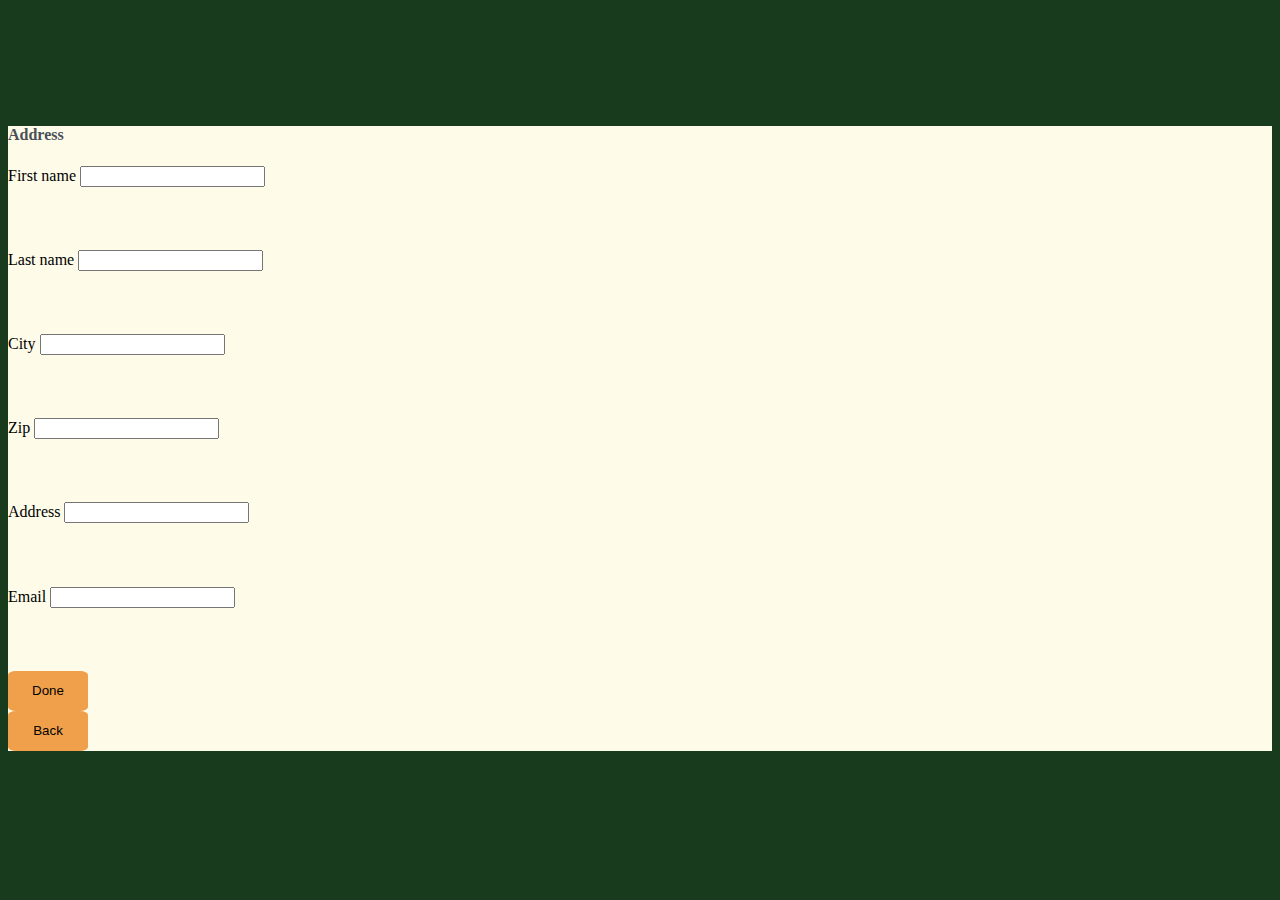
<file: address.html>
<!DOCTYPE html>
<html lang="en">
<head>
    <meta charset="UTF-8">
    <meta http-equiv="X-UA-Compatible" content="IE=edge">
    <meta name="viewport" content="width=device-width, initial-scale=1.0">
    <title>Address</title>
    <!-- Bootstrap -->
    <link href="https://cdn.jsdelivr.net/npm/bootstrap@5.3.0-alpha1/dist/css/bootstrap.min.css" rel="stylesheet"
    integrity="sha384-GLhlTQ8iRABdZLl6O3oVMWSktQOp6b7In1Zl3/Jr59b6EGGoI1aFkw7cmDA6j6gD" crossorigin="anonymous">

    <!-- Link CSS -->
    <link rel="stylesheet" href="./style-address.css">

</head>
<body>
    <section class="container">
          <div class="col-md-9 align-items-center" id="box">
            <div class="card card-custom pb-4 ">
              <div class="card-body mt-0 mx-5">
                <div class="text-center mb-3 pb-2 mt-3">
                  <h4 style="color: #495057 ;">Address</h4>
                </div>
        
                <form class="mb-0">
        
                  <div class="row">
                    <div class="col-sm-12 col-md-6">
                      <div class="form-outline">
                        <label class="form-label" for="form9Example1">First name</label>
                        <input type="text" id="form9Example1" class="form-control input-custom" />
                      </div>
                    </div>
                    <div class="col-sm-12 col-md-6">
                      <div class="form-outline">
                        <label class="form-label" for="form9Example2">Last name</label>
                        <input type="text" id="form9Example2" class="form-control input-custom" />
                      </div>
                    </div>
                  </div>
                  <div class="row">
                    <div class="col-sm-12 col-md-6">
                      <div class="form-outline">
                        <label class="form-label" for="form9Example3">City</label>
                        <input type="text" id="form9Example3" class="form-control input-custom" />
                      </div>
                    </div>
                    <div class="col-sm-12 col-md-6">
                      <div class="form-outline">
                        <label class="form-label" for="form9Example4">Zip</label>
                        <input type="text" id="form9Example4" class="form-control input-custom" />
                      </div>
                    </div>
                  </div>
                  <div class="row">
                    <div class="col-sm-12 col-md-6">
                      <div class="form-outline">
                        <label class="form-label" for="form9Example6">Address</label>
                        <input type="text" id="form9Example6" class="form-control input-custom" />
                      </div>
                    </div>
                    <div class="col-sm-12 col-md-6">
                      <div class="form-outline">
                        <label class="form-label" for="typeEmail">Email</label>
                        <input type="email" id="typeEmail" class="form-control input-custom" />
                      </div>
                    </div>
                  </div>
        
                  <div class="float-end ">
                    <!-- Submit button -->
                    <a href="./tracking.html"><button type="button" class="btn-primary"> Done </button></a>
                  </div>

                    <a href="./index.html"><button type="button" class="btn-primary"> Back </button></a>
                  
        
                </form>
              </div>
            </div>
          </div>
        </div>
    </section>

    <!-- Boostrap -->
  <script src="https://cdn.jsdelivr.net/npm/bootstrap@5.3.0-alpha1/dist/js/bootstrap.bundle.min.js"
  integrity="sha384-w76AqPfDkMBDXo30jS1Sgez6pr3x5MlQ1ZAGC+nuZB+EYdgRZgiwxhTBTkF7CXvN"
  crossorigin="anonymous"></script>

</body>
</html>
</file>
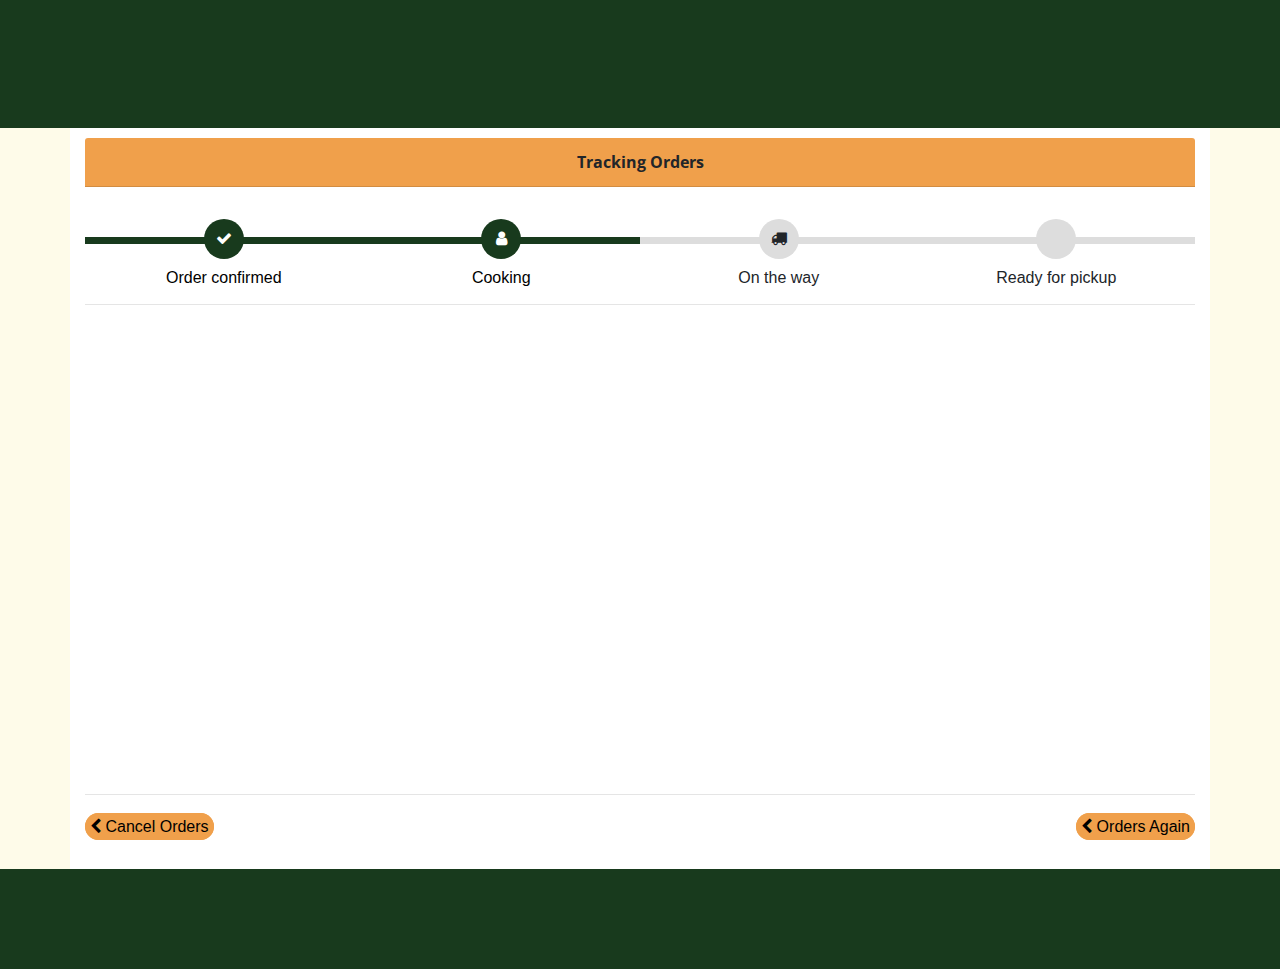
<file: tracking.html>
<!DOCTYPE html>
<html lang="en">

<head>
  <meta charset="UTF-8">
  <meta http-equiv="X-UA-Compatible" content="IE=edge">
  <meta name="viewport" content="width=device-width, initial-scale=1.0">
  <title>Progress Tracker Example</title>
  <link rel="stylesheet" href="style-tracking.css">

  <!-- FontAwesome -->
  <link rel="stylesheet" href="https://cdnjs.cloudflare.com/ajax/libs/font-awesome/4.7.0/css/font-awesome.min.css"
    integrity="sha512-SfTiTlX6kk+qitfevl/7LibUOeJWlt9rbyDn92a1DqWOw9vWG2MFoays0sgObmWazO5BQPiFucnnEAjpAB+/Sw=="
    crossorigin="anonymous" referrerpolicy="no-referrer" />

  <!-- Bootstrap -->
  <link rel="stylesheet" href="https://cdn.jsdelivr.net/npm/bootstrap@4.3.1/dist/css/bootstrap.min.css"
    integrity="sha384-ggOyR0iXCbMQv3Xipma34MD+dH/1fQ784/j6cY/iJTQUOhcWr7x9JvoRxT2MZw1T" crossorigin="anonymous">

</head>

<body>

  <!-- Tracking Progress Bar -->

  <div class="container">
      <header class="card-header"> Tracking Orders </header>
        <div class="track">
          <div class="step active"> <span class="icon"> <i class="fa fa-check"></i> </span> <span class="text">Order
              confirmed</span> </div>
          <div class="step active"> <span class="icon"> <i class="fa fa-user"></i> </span> <span class="text">Cooking</span> </div>
          <div class="step"> <span class="icon"> <i class="fa fa-truck"></i> </span> <span class="text"> On the way
            </span> </div>
          <div class="step"> <span class="icon"> <i class="fa fa-box"></i> </span> <span class="text">Ready for
              pickup</span> </div>
        </div>
        <hr>
        <div class="map">
          <iframe
            src="https://www.google.com/maps/embed?pb=!1m18!1m12!1m3!1d15108.018003674833!2d98.95842178676578!3d18.797952759180866!2m3!1f0!2f0!3f0!3m2!1i1024!2i768!4f13.1!3m3!1m2!1s0x30da3a68355ea91f%3A0xd393197b614f8352!2sChiang%20Mai%20University!5e0!3m2!1sen!2sth!4v1677511415669!5m2!1sen!2sth"
            width="600" height="450" style="border:0;" allowfullscreen="" loading="lazy"
            referrerpolicy="no-referrer-when-downgrade" class="maps"></iframe>
          <hr>
        </div>
        <div class="btn_ccod">
          <div class="btn_ccod_item">
            <a href="./index.html" class="btn1"> <i class="fa fa-chevron-left"></i> Cancel Orders</a>
          </div>
          <div class="btn_ccod_item">
            <a href="#" class="btn2"> <i class="fa fa-chevron-left"></i> Orders Again</a>
          </div>
          
         
        </div>
        
      </div>
    </article>
  </div>



  <script src="https://code.jquery.com/jquery-3.3.1.slim.min.js"
    integrity="sha384-q8i/X+965DzO0rT7abK41JStQIAqVgRVzpbzo5smXKp4YfRvH+8abtTE1Pi6jizo"
    crossorigin="anonymous"></script>
  <script src="https://cdn.jsdelivr.net/npm/popper.js@1.14.7/dist/umd/popper.min.js"
    integrity="sha384-UO2eT0CpHqdSJQ6hJty5KVphtPhzWj9WO1clHTMGa3JDZwrnQq4sF86dIHNDz0W1"
    crossorigin="anonymous"></script>
  <script src="https://cdn.jsdelivr.net/npm/bootstrap@4.3.1/dist/js/bootstrap.min.js"
    integrity="sha384-JjSmVgyd0p3pXB1rRibZUAYoIIy6OrQ6VrjIEaFf/nJGzIxFDsf4x0xIM+B07jRM"
    crossorigin="anonymous"></script>

  <script src="https://code.jquery.com/jquery-3.2.1.slim.min.js"
    integrity="sha384-KJ3o2DKtIkvYIK3UENzmM7KCkRr/rE9/Qpg6aAZGJwFDMVNA/GpGFF93hXpG5KkN"
    crossorigin="anonymous"></script>

  <!-- JQuery -->
  <script src="jquery-3.6.3.min.js"></script>
  <script src="tracking.js"></script>
</body>

</html>
</file>
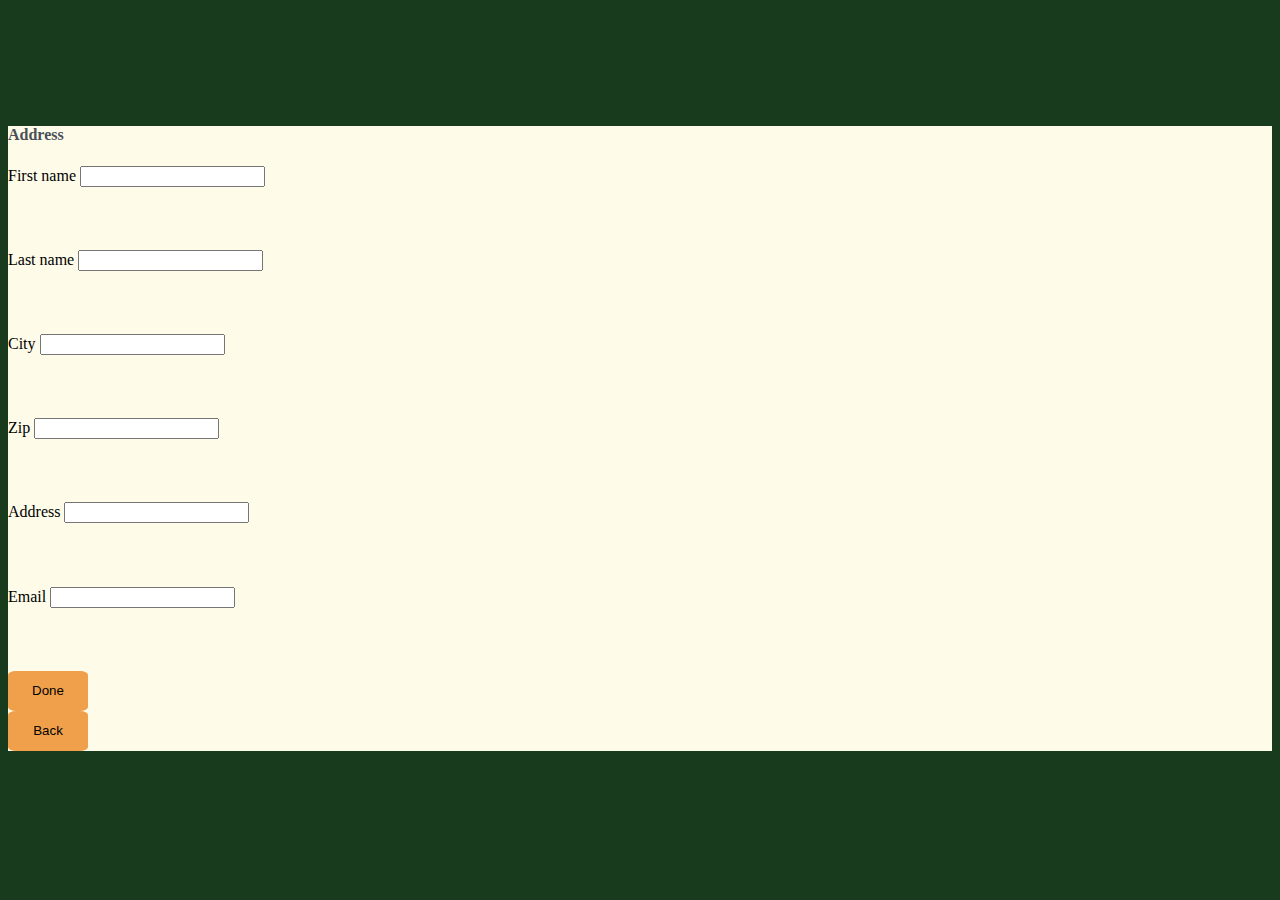
<file: HTML/address.html>
<!DOCTYPE html>
<html lang="en">
<head>
    <meta charset="UTF-8">
    <meta http-equiv="X-UA-Compatible" content="IE=edge">
    <meta name="viewport" content="width=device-width, initial-scale=1.0">
    <title>Address</title>
    <!-- Bootstrap -->
    <link href="https://cdn.jsdelivr.net/npm/bootstrap@5.3.0-alpha1/dist/css/bootstrap.min.css" rel="stylesheet"
    integrity="sha384-GLhlTQ8iRABdZLl6O3oVMWSktQOp6b7In1Zl3/Jr59b6EGGoI1aFkw7cmDA6j6gD" crossorigin="anonymous">

    <!-- Link CSS -->
    <link rel="stylesheet" href="../CSS/style-address.css">

</head>
<body>
    <section class="container">
          <div class="col-md-9 align-items-center" id="box">
            <div class="card card-custom pb-4 ">
              <div class="card-body mt-0 mx-5">
                <div class="text-center mb-3 pb-2 mt-3">
                  <h4 style="color: #495057 ;">Address</h4>
                </div>
        
                <form class="mb-0">
        
                  <div class="row">
                    <div class="col-sm-12 col-md-6">
                      <div class="form-outline">
                        <label class="form-label" for="form9Example1">First name</label>
                        <input type="text" id="form9Example1" class="form-control input-custom" />
                      </div>
                    </div>
                    <div class="col-sm-12 col-md-6">
                      <div class="form-outline">
                        <label class="form-label" for="form9Example2">Last name</label>
                        <input type="text" id="form9Example2" class="form-control input-custom" />
                      </div>
                    </div>
                  </div>
                  <div class="row">
                    <div class="col-sm-12 col-md-6">
                      <div class="form-outline">
                        <label class="form-label" for="form9Example3">City</label>
                        <input type="text" id="form9Example3" class="form-control input-custom" />
                      </div>
                    </div>
                    <div class="col-sm-12 col-md-6">
                      <div class="form-outline">
                        <label class="form-label" for="form9Example4">Zip</label>
                        <input type="text" id="form9Example4" class="form-control input-custom" />
                      </div>
                    </div>
                  </div>
                  <div class="row">
                    <div class="col-sm-12 col-md-6">
                      <div class="form-outline">
                        <label class="form-label" for="form9Example6">Address</label>
                        <input type="text" id="form9Example6" class="form-control input-custom" />
                      </div>
                    </div>
                    <div class="col-sm-12 col-md-6">
                      <div class="form-outline">
                        <label class="form-label" for="typeEmail">Email</label>
                        <input type="email" id="typeEmail" class="form-control input-custom" />
                      </div>
                    </div>
                  </div>
        
                  <div class="float-end ">
                    <!-- Submit button -->
                    <a href="../HTML/tracking.html"><button type="button" class="btn-primary"> Done </button></a>
                  </div>

                    <a href="../HTML/index.html"><button type="button" class="btn-primary"> Back </button></a>
                  
        
                </form>
              </div>
            </div>
          </div>
        </div>
    </section>

    <!-- Boostrap -->
  <script src="https://cdn.jsdelivr.net/npm/bootstrap@5.3.0-alpha1/dist/js/bootstrap.bundle.min.js"
  integrity="sha384-w76AqPfDkMBDXo30jS1Sgez6pr3x5MlQ1ZAGC+nuZB+EYdgRZgiwxhTBTkF7CXvN"
  crossorigin="anonymous"></script>

</body>
</html>
</file>
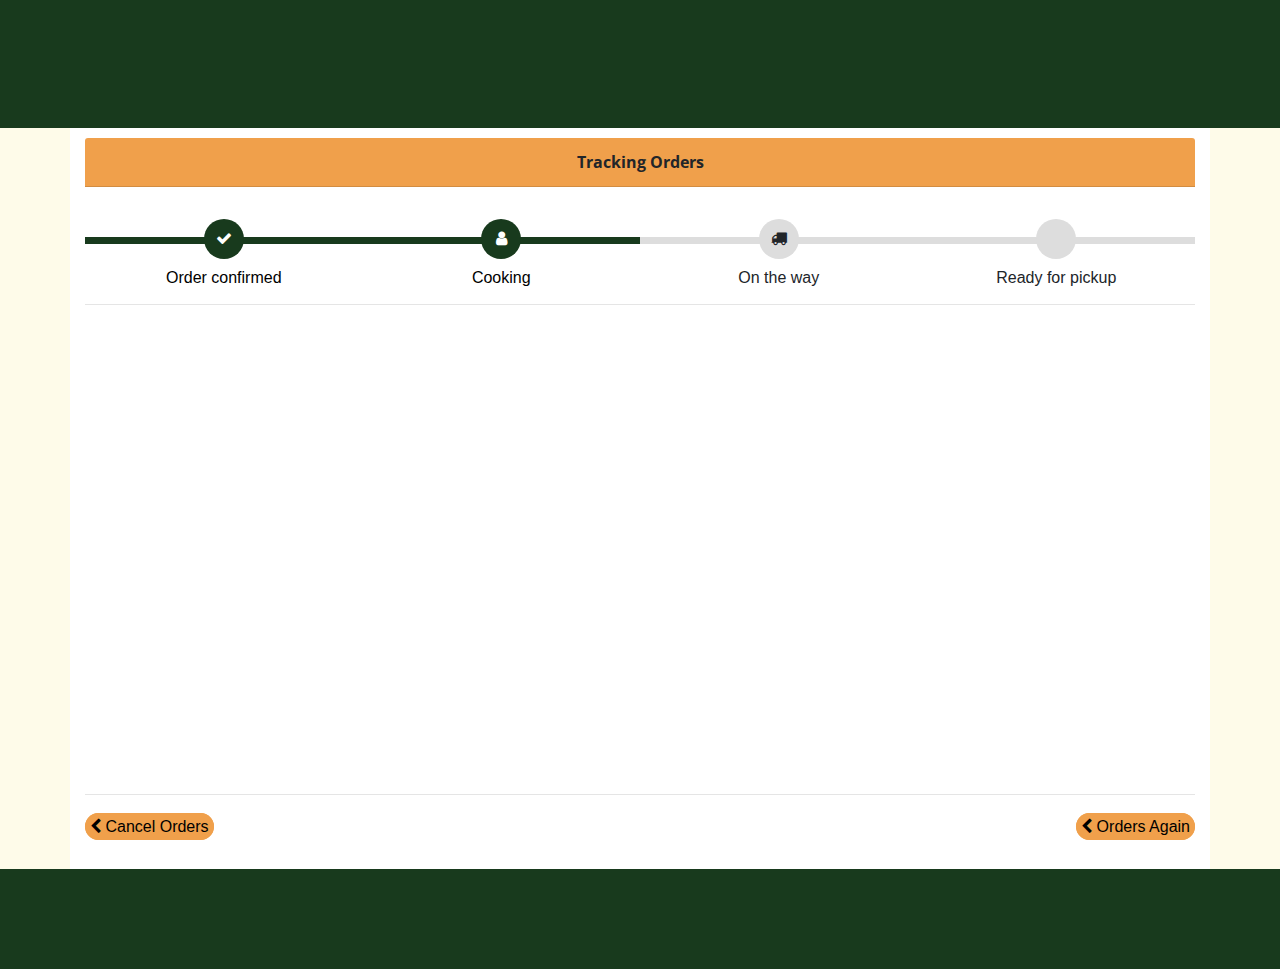
<file: HTML/tracking.html>
<!DOCTYPE html>
<html lang="en">

<head>
  <meta charset="UTF-8">
  <meta http-equiv="X-UA-Compatible" content="IE=edge">
  <meta name="viewport" content="width=device-width, initial-scale=1.0">
  <title>Progress Tracker Example</title>
  <link rel="stylesheet" href="../CSS/style-tracking.css">

  <!-- FontAwesome -->
  <link rel="stylesheet" href="https://cdnjs.cloudflare.com/ajax/libs/font-awesome/4.7.0/css/font-awesome.min.css"
    integrity="sha512-SfTiTlX6kk+qitfevl/7LibUOeJWlt9rbyDn92a1DqWOw9vWG2MFoays0sgObmWazO5BQPiFucnnEAjpAB+/Sw=="
    crossorigin="anonymous" referrerpolicy="no-referrer" />

  <!-- Bootstrap -->
  <link rel="stylesheet" href="https://cdn.jsdelivr.net/npm/bootstrap@4.3.1/dist/css/bootstrap.min.css"
    integrity="sha384-ggOyR0iXCbMQv3Xipma34MD+dH/1fQ784/j6cY/iJTQUOhcWr7x9JvoRxT2MZw1T" crossorigin="anonymous">

</head>

<body>

  <!-- Tracking Progress Bar -->

  <div class="container">
      <header class="card-header"> Tracking Orders </header>
        <div class="track">
          <div class="step active"> <span class="icon"> <i class="fa fa-check"></i> </span> <span class="text">Order
              confirmed</span> </div>
          <div class="step active"> <span class="icon"> <i class="fa fa-user"></i> </span> <span class="text">Cooking</span> </div>
          <div class="step"> <span class="icon"> <i class="fa fa-truck"></i> </span> <span class="text"> On the way
            </span> </div>
          <div class="step"> <span class="icon"> <i class="fa fa-box"></i> </span> <span class="text">Ready for
              pickup</span> </div>
        </div>
        <hr>
        <div class="map">
          <iframe
            src="https://www.google.com/maps/embed?pb=!1m18!1m12!1m3!1d15108.018003674833!2d98.95842178676578!3d18.797952759180866!2m3!1f0!2f0!3f0!3m2!1i1024!2i768!4f13.1!3m3!1m2!1s0x30da3a68355ea91f%3A0xd393197b614f8352!2sChiang%20Mai%20University!5e0!3m2!1sen!2sth!4v1677511415669!5m2!1sen!2sth"
            width="600" height="450" style="border:0;" allowfullscreen="" loading="lazy"
            referrerpolicy="no-referrer-when-downgrade" class="maps"></iframe>
          <hr>
        </div>
        <div class="btn_ccod">
          <div class="btn_ccod_item">
            <a href="../HTML/index.html" class="btn1"> <i class="fa fa-chevron-left"></i> Cancel Orders</a>
          </div>
          <div class="btn_ccod_item">
            <a href="#" class="btn2"> <i class="fa fa-chevron-left"></i> Orders Again</a>
          </div>
          
         
        </div>
        
      </div>
    </article>
  </div>



  <script src="https://code.jquery.com/jquery-3.3.1.slim.min.js"
    integrity="sha384-q8i/X+965DzO0rT7abK41JStQIAqVgRVzpbzo5smXKp4YfRvH+8abtTE1Pi6jizo"
    crossorigin="anonymous"></script>
  <script src="https://cdn.jsdelivr.net/npm/popper.js@1.14.7/dist/umd/popper.min.js"
    integrity="sha384-UO2eT0CpHqdSJQ6hJty5KVphtPhzWj9WO1clHTMGa3JDZwrnQq4sF86dIHNDz0W1"
    crossorigin="anonymous"></script>
  <script src="https://cdn.jsdelivr.net/npm/bootstrap@4.3.1/dist/js/bootstrap.min.js"
    integrity="sha384-JjSmVgyd0p3pXB1rRibZUAYoIIy6OrQ6VrjIEaFf/nJGzIxFDsf4x0xIM+B07jRM"
    crossorigin="anonymous"></script>

  <script src="https://code.jquery.com/jquery-3.2.1.slim.min.js"
    integrity="sha384-KJ3o2DKtIkvYIK3UENzmM7KCkRr/rE9/Qpg6aAZGJwFDMVNA/GpGFF93hXpG5KkN"
    crossorigin="anonymous"></script>

  <!-- JQuery -->
  <script src="../JAVASCRIPT/jquery-3.6.3.min.js"></script>
  <script src="../JAVASCRIPT/tracking.js"></script>
</body>

</html>
</file>
<file: style-address.css>
body{
    background: #183A1D;
}
.container{
    margin: 0 auto;
}

.container #box{
    margin: 0 auto;
    margin-top: 10%;
}

.gradient-custom {
    background:#183A1D;
    }
    
    .card-custom {
    background-color: #FEFBE9 ;
    }
    
    .white-text {
    color: hsl(52, 0%, 98%);
    font-weight: 100 ;
    font-size: 14px;
    }

    .form-outline{
        margin: 0 auto;
        padding-bottom: 5%;
    }

    .btn-primary {
        height: 40px;
        width: 80px;
        color: black;
        background-color: #F0A04B;
        border-color: #F0A04B;
        border-radius: 10%;
        border-style: none;
    }
    .btn-primary:hover, .btn-primary:focus, .btn-primary:active, .btn-primary.active, .open>.dropdown-toggle.btn-primary {
        color: black;
        background-color: wheat;
        border-color: wheat;
    }
</file>
<file: style-tracking.css>
@import url('https://fonts.googleapis.com/css2?family=Gloock&display=swap');
/* Gloock */
@import url('https://fonts.googleapis.com/css2?family=Poppins:wght@300&display=swap');
/* Popins */
@import url('https://fonts.googleapis.com/css2?family=Open+Sans:wght@800&display=swap');
/* Open Sans */
html{
    background-color: #183A1D;
}
body {
    margin-top: 10%!important;
    background-color: #FEFBE9!important;
    font-family: 'Open Sans', serif
}

.container {
    background-color: white;
    padding-bottom: 30px;
    padding-top: 10px;
    margin-top: 50px;
    margin-bottom: 100px

}

.card {
    position: relative;
    display: -webkit-box;
    display: -ms-flexbox;
    display: flex;
    -webkit-box-orient: vertical;
    -webkit-box-direction: normal;
    -ms-flex-direction: column;
    flex-direction: column;
    min-width: 0;
    word-wrap: break-word;
    background-color:#FEFBE9;;
    background-clip: border-box;
    border: 1px solid rgba(0, 0, 0, 0.1);
    border-radius: 0.10rem
}

.card-header:first-child {
    border-radius: calc(0.37rem - 1px) calc(0.37rem - 1px) 0 0
}

.card-header {
    text-align: center;
    font-family: 'Open Sans';
    font-weight: bold;
    padding: 0.75rem 1.25rem;
    margin-bottom: 0;
    background-color: #F0A04B!important;
}

.track {
    position: relative;
    background-color: #ddd;
    height: 7px;
    display: -webkit-box;
    display: -ms-flexbox;
    display: flex;
    margin-bottom: 60px;
    margin-top: 50px
}

.track .step {
    -webkit-box-flex: 1;
    -ms-flex-positive: 1;
    flex-grow: 1;
    width: 25%;
    margin-top: -18px;
    text-align: center;
    position: relative
}

.track .step.active:before {
    background: #183A1D
}

.track .step::before {
    height: 7px;
    position: absolute;
    content: "";
    width: 100%;
    left: 0;
    top: 18px
}

.track .step.active .icon {
    background: #183A1D;
    color: #fff
}

.track .icon {
    display: inline-block;
    width: 40px;
    height: 40px;
    line-height: 40px;
    position: relative;
    border-radius: 100%;
    background: #ddd
}

.track .step.active .text {
    font-weight: 400;
    color: #000
}

.track .text {
    display: block;
    margin-top: 7px
}

.itemside {
    position: relative;
    display: -webkit-box;
    display: -ms-flexbox;
    display: flex;
    width: 100%
}

.itemside .aside {
    position: relative;
    -ms-flex-negative: 0;
    flex-shrink: 0
}

.img-sm {
    width: 80px;
    height: 80px;
    padding: 7px
}

ul.row,
ul.row-sm {
    list-style: none;
    padding: 0
}

.btn1{
    color: black;
    border: 5px solid;
    border-color: #F0A04B;
    background-color: #F0A04B!important;
    border-radius: 100px
}

.btn1:hover{
    color: white;
    border-style: 5px solid;
    border-color: #E1EEDD;
    background-color: #E1EEDD!important;
    text-decoration: none;
}

.btn2{
    color: black;
    border: 5px solid;
    border-color: #F0A04B;
    background-color: #F0A04B!important;
    border-radius: 100px
}

.btn2:hover{
    color: white;
    border-style: 5px solid;
    border-color: #E1EEDD;
    background-color: #E1EEDD!important;
    text-decoration: none;
}

.btn_ccod{
    display: flex;
    justify-content: space-between !important;
}

/* Map */
.map .maps{
    width: 100%;
}

.map{
    margin-bottom: 20px;
}

@media screen and (max-width: 820px ) {

    body {
        margin-top: 25%!important;
    }
}
</file>
<file: CSS/style-address.css>
body{
    background: #183A1D;
}
.container{
    margin: 0 auto;
}

.container #box{
    margin: 0 auto;
    margin-top: 10%;
}

.gradient-custom {
    background:#183A1D;
    }
    
    .card-custom {
    background-color: #FEFBE9 ;
    }
    
    .white-text {
    color: hsl(52, 0%, 98%);
    font-weight: 100 ;
    font-size: 14px;
    }

    .form-outline{
        margin: 0 auto;
        padding-bottom: 5%;
    }

    .btn-primary {
        height: 40px;
        width: 80px;
        color: black;
        background-color: #F0A04B;
        border-color: #F0A04B;
        border-radius: 10%;
        border-style: none;
    }
    .btn-primary:hover, .btn-primary:focus, .btn-primary:active, .btn-primary.active, .open>.dropdown-toggle.btn-primary {
        color: black;
        background-color: wheat;
        border-color: wheat;
    }
</file>
<file: CSS/style-tracking.css>
@import url('https://fonts.googleapis.com/css2?family=Gloock&display=swap');
/* Gloock */
@import url('https://fonts.googleapis.com/css2?family=Poppins:wght@300&display=swap');
/* Popins */
@import url('https://fonts.googleapis.com/css2?family=Open+Sans:wght@800&display=swap');
/* Open Sans */
html{
    background-color: #183A1D;
}
body {
    margin-top: 10%!important;
    background-color: #FEFBE9!important;
    font-family: 'Open Sans', serif
}

.container {
    background-color: white;
    padding-bottom: 30px;
    padding-top: 10px;
    margin-top: 50px;
    margin-bottom: 100px

}

.card {
    position: relative;
    display: -webkit-box;
    display: -ms-flexbox;
    display: flex;
    -webkit-box-orient: vertical;
    -webkit-box-direction: normal;
    -ms-flex-direction: column;
    flex-direction: column;
    min-width: 0;
    word-wrap: break-word;
    background-color:#FEFBE9;;
    background-clip: border-box;
    border: 1px solid rgba(0, 0, 0, 0.1);
    border-radius: 0.10rem
}

.card-header:first-child {
    border-radius: calc(0.37rem - 1px) calc(0.37rem - 1px) 0 0
}

.card-header {
    text-align: center;
    font-family: 'Open Sans';
    font-weight: bold;
    padding: 0.75rem 1.25rem;
    margin-bottom: 0;
    background-color: #F0A04B!important;
}

.track {
    position: relative;
    background-color: #ddd;
    height: 7px;
    display: -webkit-box;
    display: -ms-flexbox;
    display: flex;
    margin-bottom: 60px;
    margin-top: 50px
}

.track .step {
    -webkit-box-flex: 1;
    -ms-flex-positive: 1;
    flex-grow: 1;
    width: 25%;
    margin-top: -18px;
    text-align: center;
    position: relative
}

.track .step.active:before {
    background: #183A1D
}

.track .step::before {
    height: 7px;
    position: absolute;
    content: "";
    width: 100%;
    left: 0;
    top: 18px
}

.track .step.active .icon {
    background: #183A1D;
    color: #fff
}

.track .icon {
    display: inline-block;
    width: 40px;
    height: 40px;
    line-height: 40px;
    position: relative;
    border-radius: 100%;
    background: #ddd
}

.track .step.active .text {
    font-weight: 400;
    color: #000
}

.track .text {
    display: block;
    margin-top: 7px
}

.itemside {
    position: relative;
    display: -webkit-box;
    display: -ms-flexbox;
    display: flex;
    width: 100%
}

.itemside .aside {
    position: relative;
    -ms-flex-negative: 0;
    flex-shrink: 0
}

.img-sm {
    width: 80px;
    height: 80px;
    padding: 7px
}

ul.row,
ul.row-sm {
    list-style: none;
    padding: 0
}

.btn1{
    color: black;
    border: 5px solid;
    border-color: #F0A04B;
    background-color: #F0A04B!important;
    border-radius: 100px
}

.btn1:hover{
    color: white;
    border-style: 5px solid;
    border-color: #E1EEDD;
    background-color: #E1EEDD!important;
    text-decoration: none;
}

.btn2{
    color: black;
    border: 5px solid;
    border-color: #F0A04B;
    background-color: #F0A04B!important;
    border-radius: 100px
}

.btn2:hover{
    color: white;
    border-style: 5px solid;
    border-color: #E1EEDD;
    background-color: #E1EEDD!important;
    text-decoration: none;
}

.btn_ccod{
    display: flex;
    justify-content: space-between !important;
}

/* Map */
.map .maps{
    width: 100%;
}

.map{
    margin-bottom: 20px;
}

@media screen and (max-width: 820px ) {

    body {
        margin-top: 25%!important;
    }
}
</file>
